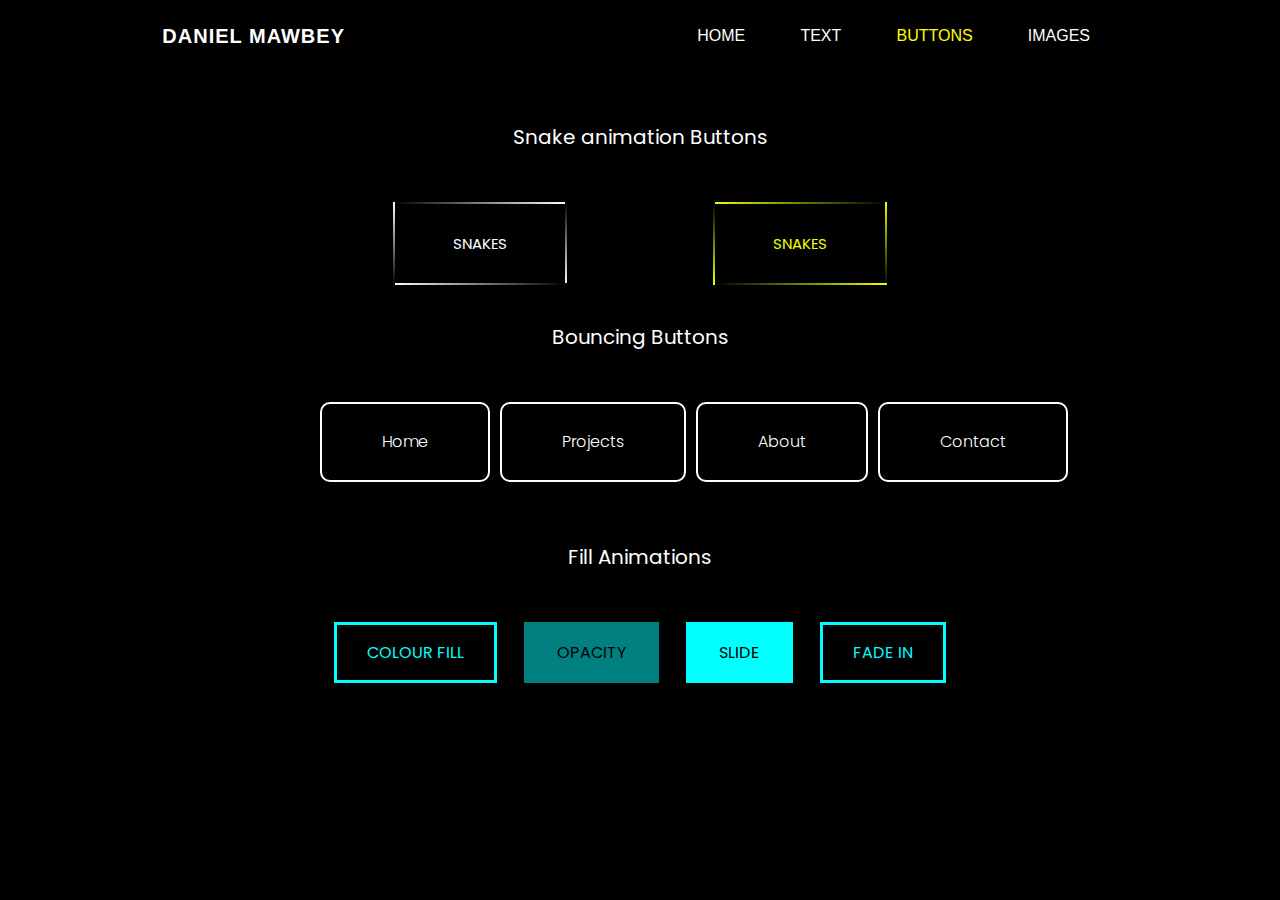
<file: buttons.html>
<!DOCTYPE html>
<html lang="en">
  <head>
    <meta charset="UTF-8" />
    <meta name="viewport" content="width=device-width, initial-scale=1.0" />
    <meta http-equiv="X-UA-Compatible" content="ie=edge" />
    <title>Dans CSS Animations</title>
    <link rel="stylesheet" href="./style.css" />
    <link href="https://fonts.googleapis.com/css?family=Poppins&display=swap" rel="stylesheet" />
  </head>
  <body>
    <nav>
      <div class="logo">
        <h4>Daniel Mawbey</h4>
      </div>
      <ul class="nav-links">
        <li><a href="index.html">Home</a></li>
        <li><a href="text.html">Text</a></li>
        <li class="current"><a href="buttons.html">Buttons</a></li>
        <li><a href="images.html">Images</a></li>
      </ul>
      <div class="burger">
        <div class="line1"></div>
        <div class="line2"></div>
        <div class="line3"></div>
      </div>
    </nav>

    <div class="buttonbody">
      <p>Snake animation Buttons</p>

      <div class="buttonrow">
        <div class="snakesbutton">
          <a href="#">
            <span></span>
            <span></span>
            <span></span>
            <span></span>
            Snakes
          </a>
        </div>

        <div class="snakesbutton2">
          <a href="#">
            <span></span>
            <span></span>
            <span></span>
            <span></span>
            Snakes
          </a>
        </div>
      </div>

      <p>Bouncing Buttons</p>

      <div class="buttonrow">
        <a href="#" class="bouncy">Home</a>
        <a href="#" class="bouncy" style="animation-delay:0.07s">Projects</a>
        <a href="#" class="bouncy" style="animation-delay:0.14s">About</a>
        <a href="#" class="bouncy" style="animation-delay:0.21s">Contact</a>
      </div>

      <p>Fill Animations</p>

      <div class="buttonrow">
        <a href="#" class="btn1">Colour Fill</a>
        <a href="#" class="btn2">Opacity</a>
        <a href="#" class="btn3"><span>Slide</span></a>
        <a href="#" class="btn4">Fade In</a>
      </div>
    </div>
    <script src="app.js"></script>
  </body>
</html>
</file>
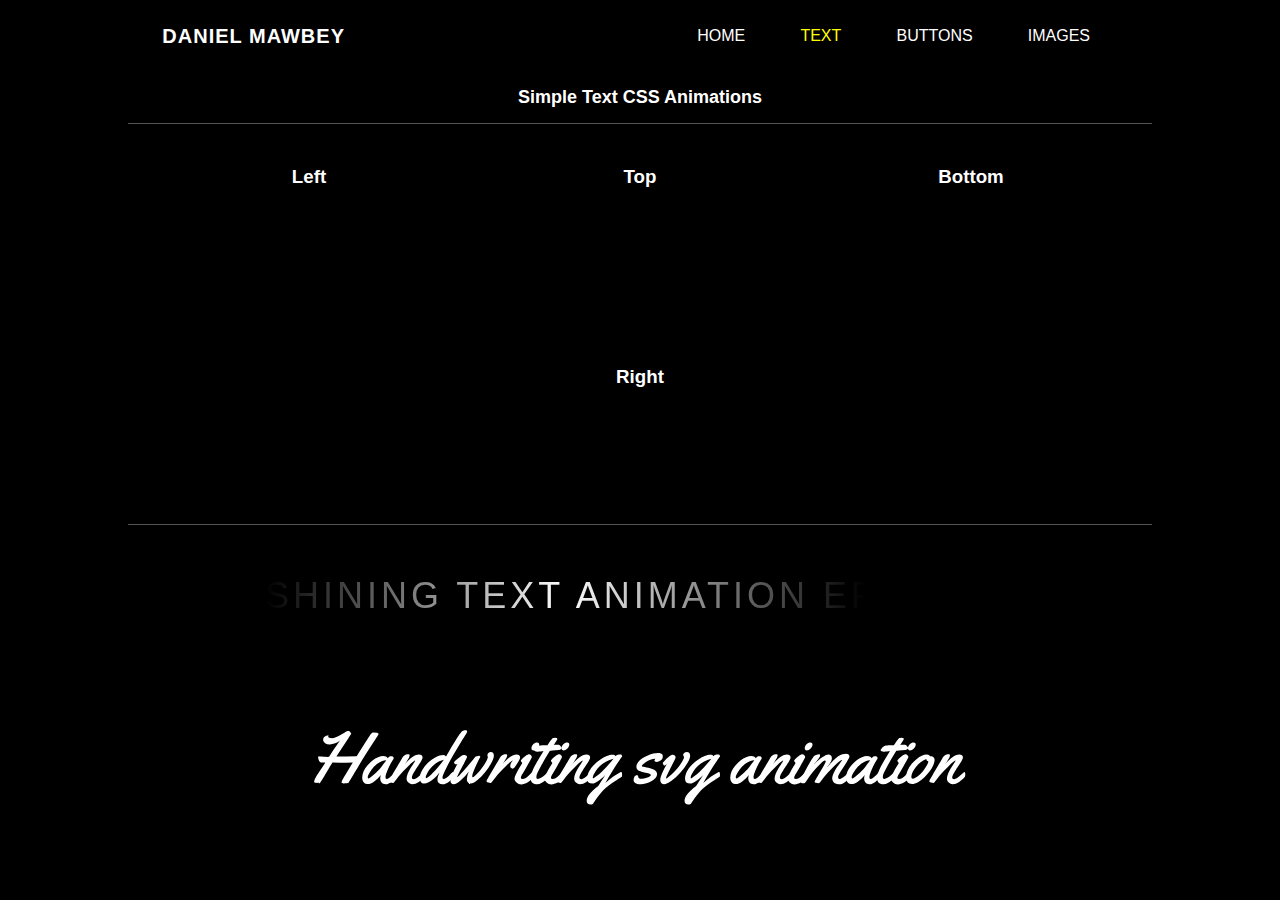
<file: text.html>
<!DOCTYPE html>
<html lang="en">
  <head>
    <meta charset="UTF-8" />
    <meta name="viewport" content="width=device-width, initial-scale=1.0" />
    <meta http-equiv="X-UA-Compatible" content="ie=edge" />
    <title>Dans CSS Animations</title>
    <link rel="stylesheet" href="./style.css" />
  </head>
  <body>
    <nav>
      <div class="logo">
        <h4>Daniel Mawbey</h4>
      </div>
      <ul class="nav-links">
        <li><a href="index.html">Home</a></li>
        <li class="current"><a href="text.html">Text</a></li>
        <li><a href="buttons.html">Buttons</a></li>
        <li><a href="images.html">Images</a></li>
      </ul>
      <div class="burger">
        <div class="line1"></div>
        <div class="line2"></div>
        <div class="line3"></div>
      </div>
    </nav>

    <div class="textbody">
      <h2>Simple Text CSS Animations</h2>
      <div class="textcontainer">
        <div class="textbox">
          <h3>Left</h3>
          <span id="slideright">Text animation effects using</span>
          <span id="slideright2">CSS Keyframe Animations</span>
          <span id="slideright3">to slide in from the left side.</span>
        </div>
        <div class="textbox">
          <h3>Top</h3>
          <span id="slidetop">Slide in Effects from the Top</span>
          <span id="slidetop2">CSS Keyframe Animations</span>
          <span id="slidetop3">Creating a cascade effect</span>
        </div>
        <div class="textbox">
          <h3>Bottom</h3>
          <span id="slidebottom">Animations</span>
          <span id="slidebottom2">Sliding in from below</span>
          <span id="slidebottom3">Using Css</span>
        </div>
        <div class="textbox">
          <h3>Right</h3>
          <span id="slideleft">CSS Keyframe Animations</span>
          <span id="slideleft2">Using keyframes and translate</span>
          <span id="slideleft3">Properties to slide in from the right</span>
        </div>
      </div>
      <div class="textcontainer">
        <span id="shine">
          Shining Text animation Effects
        </span>
      </div>

      <div class="textbox">
        <svg class="hand" width="652" height="75" viewBox="0 0 652 75" fill="none" xmlns="http://www.w3.org/2000/svg">
          <path
            id="h1"
            d="M62.5898 2.83203H63.0469C63.1875 2.83203 63.2695 2.84375 63.293 2.86719C63.3398 2.89062 63.3867 2.91406 63.4336 2.9375C63.5039 2.9375 63.5625 2.96094 63.6094 3.00781C63.7266 3.10156 63.8906 3.20703 64.1016 3.32422C64.3828 3.53516 64.5234 3.78125 64.5234 4.0625C64.5234 4.34375 64.2422 4.92969 63.6797 5.82031C63.1406 6.6875 61.7344 8.86719 59.4609 12.3594C54.2109 20.3984 49.5117 27.8516 45.3633 34.7188C38.1914 46.6484 34.5703 52.6484 34.5 52.7188C34.4297 52.7891 34.3828 52.8594 34.3594 52.9297C34.3359 53.0703 34.2422 53.1406 34.0781 53.1406L33.5859 53.0352L32.6367 53.2812L32.0742 53.1758L31.4766 53.2812H31.2656L29.2969 53.5625C28.125 53.5625 27.5391 53.1641 27.5391 52.3672C27.5391 52.0391 27.6445 51.6289 27.8555 51.1367C28.582 49.4258 32.2383 43.2031 38.8242 32.4688C34.4883 32.5859 30.2109 32.6445 25.9922 32.6445L18.4336 32.6094C17.1914 34.6016 15.4922 37.4258 13.3359 41.082C8.67188 49.0508 6.1875 53.0703 5.88281 53.1406C5.57812 53.2344 5.33203 53.2812 5.14453 53.2812C4.95703 53.2812 4.78125 53.1758 4.61719 52.9648C4.45312 52.7305 4.33594 52.6133 4.26562 52.6133C4.21875 52.6133 4.10156 52.6602 3.91406 52.7539C3.72656 52.8477 3.45703 52.8945 3.10547 52.8945L2.29688 52.8594L1.98047 52.6484C1.95703 52.6484 1.92188 52.6836 1.875 52.7539C1.85156 52.8242 1.76953 52.8594 1.62891 52.8594C0.621094 52.8594 0.117188 52.4375 0.117188 51.5938C0.117188 51.0312 0.316406 50.293 0.714844 49.3789C1.11328 48.4648 1.62891 47.4688 2.26172 46.3906C2.91797 45.3125 4.58203 42.7695 7.25391 38.7617C9.94922 34.7305 11.2969 32.7031 11.2969 32.6797C10.8516 32.6562 10.3359 32.6328 9.75 32.6094C8.55469 32.6094 7.71094 32.5625 7.21875 32.4688C5.88281 32.2344 4.96875 31.1328 4.47656 29.1641C4.21875 28.2031 4.10156 27.5703 4.125 27.2656C4.125 26.6328 4.39453 26.3164 4.93359 26.3164L5.84766 26.5625C6.31641 26.5859 7.44141 26.6445 9.22266 26.7383C11.0039 26.832 12.2812 26.8789 13.0547 26.8789L15.0586 26.8086C18.1055 22.0273 21.75 16.625 25.9922 10.6016C22.8984 13.1328 19.4648 14.3984 15.6914 14.3984C13.9102 14.3984 12.375 13.9766 11.0859 13.1328C9.79688 12.2656 9.15234 11.1758 9.15234 9.86328C9.15234 8.55078 9.64453 7.51953 10.6289 6.76953C11.6133 5.99609 12.5508 5.60938 13.4414 5.60938C14.332 5.60938 14.7773 5.75 14.7773 6.03125C14.7773 6.125 14.6484 6.23047 14.3906 6.34766C14.1562 6.46484 14.0391 6.58203 14.0391 6.69922C14.0391 7.07422 14.4492 7.41406 15.2695 7.71875C16.0898 8 17.0039 8.14062 18.0117 8.14062C19.043 8.14062 20.3086 7.84766 21.8086 7.26172C23.3086 6.65234 24.8672 5.87891 26.4844 4.94141C28.7344 3.62891 30.5156 2.53906 31.8281 1.67188C32.5781 1.29688 33.2812 1.10938 33.9375 1.10938C34.5938 1.10938 35.0625 1.19141 35.3438 1.35547C35.6484 1.49609 35.8711 1.64844 36.0117 1.8125C36.1523 1.95312 36.3047 2.15234 36.4688 2.41016C36.6328 2.64453 36.7852 2.83203 36.9258 2.97266C37.0898 3.08984 37.1719 3.23047 37.1719 3.39453C37.1719 3.55859 37.0781 3.81641 36.8906 4.16797C36.7266 4.51953 35.8359 5.94922 34.2188 8.45703C32.6016 10.9414 30.5156 14.1289 27.9609 18.0195C25.4297 21.8867 23.5781 24.7344 22.4062 26.5625C28.6641 26.5625 35.4258 26.4453 42.6914 26.2109C51.5273 12.2656 56.1914 4.95312 56.6836 4.27344C57.1758 3.59375 57.6211 3.14844 58.0195 2.9375C58.418 2.72656 58.9102 2.62109 59.4961 2.62109L62.5898 2.83203Z"
            fill="white"
          />
          <path
            d="M77.0039 26.2812C78.7852 26.2812 79.6758 26.8906 79.6758 28.1094C79.6758 28.7656 79.5234 29.2461 79.2188 29.5508C78.9141 29.8555 78.2578 30.875 77.25 32.6094C76.2656 34.3203 75.1641 36.5234 73.9453 39.2188C72.75 41.8906 71.9766 44.1758 71.625 46.0742C71.5547 46.3086 71.5195 46.6367 71.5195 47.0586C71.5195 48.3477 71.8711 48.9922 72.5742 48.9922C73.2773 48.9922 74.1094 48.6641 75.0703 48.0078C76.0312 47.3281 76.8867 46.6133 77.6367 45.8633C78.3867 45.0898 79.1133 44.3047 79.8164 43.5078C80.543 42.7109 80.9766 42.2539 81.1172 42.1367C81.2578 42.0195 81.4688 41.9609 81.75 41.9609C82.1953 41.9609 82.4648 42.3008 82.5586 42.9805C82.6523 43.6602 82.6992 44.3633 82.6992 45.0898C82.6992 45.8164 82.6289 46.3203 82.4883 46.6016C81.8086 47.9375 80.3086 49.543 77.9883 51.418C75.6914 53.293 73.5938 54.2305 71.6953 54.2305C69.8203 54.2305 68.4375 53.6562 67.5469 52.5078C66.6562 51.3594 66.2109 50.0938 66.2109 48.7109C66.2109 47.3047 66.4453 46.0742 66.9141 45.0195C64.9688 47.5508 62.7305 49.6953 60.1992 51.4531C57.6914 53.2109 55.6406 54.0898 54.0469 54.0898C52.4531 54.0898 51.1523 53.6094 50.1445 52.6484C48.8555 51.4531 48.2109 49.8008 48.2109 47.6914C48.2109 45.5586 48.6797 43.4258 49.6172 41.293C50.5781 39.1367 51.832 37.1797 53.3789 35.4219C54.9258 33.6406 56.625 32.0234 58.4766 30.5703C62.3672 27.5234 65.9531 26 69.2344 26C70.5 26 71.5312 26.2109 72.3281 26.6328C73.125 27.0547 73.6289 27.582 73.8398 28.2148C74.4023 27.3711 74.8711 26.8438 75.2461 26.6328C75.6445 26.3984 76.2305 26.2812 77.0039 26.2812ZM72.3281 30.1836C68.3203 30.1836 64.1719 32.4102 59.8828 36.8633C58.3594 38.457 56.9531 40.3672 55.6641 42.5938C54.3984 44.8203 53.7656 46.3438 53.7656 47.1641C53.7656 47.9844 54 48.3945 54.4688 48.3945C55.125 48.3945 56.9531 47.1055 59.9531 44.5273C62.9531 41.9258 64.9453 40.0156 65.9297 38.7969C67.0078 37.4375 69.1406 34.5664 72.3281 30.1836Z"
            fill="white"
          />
          <path
            d="M97.8516 47.5859C97.8516 48.6172 98.5547 49.1328 99.9609 49.1328C100.711 49.1328 101.648 48.7578 102.773 48.0078C103.922 47.2578 104.953 46.4375 105.867 45.5469C108.305 43.1328 109.688 41.9258 110.016 41.9258C110.625 41.9258 110.93 42.8047 110.93 44.5625C110.93 46.3203 110.379 47.5273 109.277 48.1836C105.926 51.207 103.336 53.0469 101.508 53.7031C100.477 54.0547 99.3398 54.2188 98.0977 54.1953C96.8555 54.1719 95.625 53.6328 94.4062 52.5781C93.1875 51.5234 92.5781 50.2461 92.5781 48.7461C92.5781 47.2227 92.9766 45.5 93.7734 43.5781C94.5703 41.6562 95.3789 40.0156 96.1992 38.6562C97.043 37.2734 98.0742 35.6797 99.293 33.875C100.512 32.0469 101.156 30.9102 101.227 30.4648L101.156 30.3945C100.383 30.4648 98.4609 31.9883 95.3906 34.9648C92.3438 37.9414 89.8242 40.5312 87.832 42.7344C85.8398 44.9375 83.4609 47.8789 80.6953 51.5586C79.9219 52.5664 79.2891 53.0703 78.7969 53.0703C78.3047 53.0703 77.6484 52.918 76.8281 52.6133C75.9844 52.2852 75.4688 52.0508 75.2812 51.9102C75.0938 51.7695 75 51.5586 75 51.2773C75 50.9961 75.082 50.6562 75.2461 50.2578C75.4102 49.8359 75.5742 49.4961 75.7383 49.2383C75.8789 48.957 76.125 48.5352 76.4766 47.9727C76.8281 47.4102 77.5195 46.2266 78.5508 44.4219C79.6055 42.5938 81.2109 39.875 83.3672 36.2656C85.5234 32.6562 86.8125 30.4766 87.2344 29.7266C88.125 28.1797 88.8516 27.0547 89.4141 26.3516C90.4688 25.0156 92.25 24.3477 94.7578 24.3477C95.3203 24.3477 95.6016 24.6992 95.6016 25.4023C95.6016 26.5039 94.582 28.5781 92.543 31.625L91.0664 33.8398C95.1211 29.3398 98.543 26.4922 101.332 25.2969C102.691 24.7109 103.91 24.418 104.988 24.418C106.09 24.418 106.957 24.7109 107.59 25.2969C108.246 25.8828 108.574 26.5391 108.574 27.2656C108.574 27.9688 108.328 28.8242 107.836 29.832C107.344 30.8164 106.84 31.707 106.324 32.5039C105.832 33.2773 105.176 34.2617 104.355 35.457C103.535 36.6523 103.09 37.3086 103.02 37.4258C102.949 37.5195 102.762 37.8008 102.457 38.2695C102.176 38.7148 101.965 39.043 101.824 39.2539C101.684 39.4648 101.449 39.8398 101.121 40.3789C100.793 40.8945 100.523 41.3281 100.312 41.6797C100.125 42.0312 99.8789 42.4648 99.5742 42.9805C99.293 43.4961 99.0586 43.9414 98.8711 44.3164C98.707 44.6914 98.5312 45.1016 98.3438 45.5469C98.0156 46.3672 97.8516 47.0469 97.8516 47.5859Z"
            fill="white"
          />
          <path
            d="M151.781 0.300781C152.227 0.300781 152.578 0.441406 152.836 0.722656C153.094 1.00391 153.223 1.29688 153.223 1.60156C153.223 1.88281 152.988 2.42188 152.52 3.21875C152.074 3.99219 151.031 5.70312 149.391 8.35156C147.75 10.9766 146.473 13.0391 145.559 14.5391C140.238 23.1875 136.066 30.5 133.043 36.4766C130.02 42.4531 128.508 46.0625 128.508 47.3047V47.5859C128.508 48.5469 128.859 49.0273 129.562 49.0273C130.266 49.0273 131.109 48.6992 132.094 48.043C133.102 47.3867 133.98 46.6836 134.73 45.9336C135.48 45.1836 136.23 44.4102 136.98 43.6133C137.754 42.793 138.223 42.3125 138.387 42.1719C138.551 42.0312 138.762 41.9609 139.02 41.9609C139.418 41.9609 139.676 42.2188 139.793 42.7344C139.91 43.2266 139.969 43.9297 139.969 44.8438C139.969 45.7344 139.898 46.3203 139.758 46.6016C139.078 47.9141 137.578 49.5195 135.258 51.418C132.961 53.293 130.781 54.2305 128.719 54.2305C125.203 54.2305 123.445 52.7422 123.445 49.7656C123.445 47.9141 124.148 45.4883 125.555 42.4883C123.656 44.9492 121.723 47.0469 119.754 48.7812C116.098 51.9688 112.922 53.5625 110.227 53.5625C108.727 53.5625 107.613 53.0352 106.887 51.9805C106.184 50.9258 105.832 49.4141 105.832 47.4453C105.832 45.4531 106.605 43.0742 108.152 40.3086C109.699 37.543 111.621 35.0586 113.918 32.8555C116.238 30.6289 118.805 28.7773 121.617 27.3008C124.43 25.8008 127.02 25.0508 129.387 25.0508C130.137 25.0508 131.016 25.5078 132.023 26.4219C132.703 25.3438 133.957 23.1875 135.785 19.9531C141.527 10.2734 145.324 4.36719 147.176 2.23438C148.16 0.945312 149.695 0.300781 151.781 0.300781ZM129.879 29.7266C126.504 30.4766 123.363 32.0469 120.457 34.4375C117.551 36.8281 115.371 39.3359 113.918 41.9609C112.465 44.5625 111.738 46.25 111.738 47.0234C111.738 47.7969 111.902 48.1836 112.23 48.1836C113.637 48.1836 117.117 45.043 122.672 38.7617C125.438 35.668 127.84 32.6562 129.879 29.7266Z"
            fill="white"
          />
          <path
            d="M173.824 26.8789L173.402 25.1914C173.402 24.2305 173.73 23.4805 174.387 22.9414C175.066 22.3789 175.91 22.0977 176.918 22.0977C178.887 22.0977 179.871 23.3516 179.871 25.8594C179.871 27.6641 178.98 30.1602 177.199 33.3477C175.418 36.5117 173.309 39.582 170.871 42.5586C168.457 45.5117 165.891 48.0898 163.172 50.293C160.453 52.4727 158.355 53.5625 156.879 53.5625C155.426 53.5625 154.395 53.1641 153.785 52.3672C153.176 51.5703 152.871 50.8086 152.871 50.082C152.871 49.332 152.906 48.6289 152.977 47.9727C153.234 45.6758 153.867 43.4844 154.875 41.3984C152.367 44.6797 149.672 47.6328 146.789 50.2578C143.906 52.8594 141.492 54.1602 139.547 54.1602C138.609 54.1602 137.859 53.8789 137.297 53.3164C136.734 52.7539 136.453 51.8047 136.453 50.4688C136.453 49.1094 137.262 46.5781 138.879 42.875C140.496 39.1484 142.043 36.1602 143.52 33.9102C142.98 34.2383 142.5 34.4023 142.078 34.4023C141.68 34.4023 141.234 34.1797 140.742 33.7344C140.273 33.2656 140.039 32.9023 140.039 32.6445C140.039 32.3867 140.215 32.0117 140.566 31.5195C140.918 31.0273 142.266 29.8203 144.609 27.8984C146.953 25.9531 148.559 24.9805 149.426 24.9805C150.293 24.9805 151.113 25.1445 151.887 25.4727C152.684 25.8008 153.082 26.2578 153.082 26.8438C153.082 27.4062 151.453 30.7461 148.195 36.8633C144.938 42.9805 143.309 46.2969 143.309 46.8125C143.309 46.8828 143.332 46.918 143.379 46.918C143.871 46.918 146.32 44.4102 150.727 39.3945C155.156 34.3789 158.637 30.2539 161.168 27.0195C161.52 26.4336 162.047 26.1406 162.75 26.1406L163.066 26.1758L165 25.7891C165.305 25.7891 165.598 25.9062 165.879 26.1406C166.184 26.375 166.336 26.5859 166.336 26.7734C166.336 26.9609 165.914 27.8047 165.07 29.3047C164.25 30.8047 162.902 33.6406 161.027 37.8125C159.152 41.9844 158.215 44.9141 158.215 46.6016C158.215 47.0234 158.367 47.2344 158.672 47.2344C159.562 47.2344 161.414 45.6289 164.227 42.418C167.062 39.1836 169.371 36.0898 171.152 33.1367C172.934 30.1836 173.824 28.0977 173.824 26.8789Z"
            fill="white"
          />
          <path
            d="M188.66 33.8398C194.191 27.5586 198.902 24.418 202.793 24.418C203.754 24.418 204.539 24.7109 205.148 25.2969C205.781 25.8594 206.098 26.5977 206.098 27.5117C206.098 28.4258 205.441 29.9609 204.129 32.1172C202.84 34.25 201.645 36.0547 200.543 37.5312C199.957 38.2812 199.289 38.6562 198.539 38.6562C197.812 38.6562 197.238 38.3867 196.816 37.8477C196.418 37.3086 196.219 36.6758 196.219 35.9492C196.219 34.332 197.086 32.5039 198.82 30.4648L198.75 30.3945C197.977 30.4648 196.055 31.9883 192.984 34.9648C189.938 37.9414 187.336 40.6133 185.18 42.9805C183.047 45.3242 180.727 48.1836 178.219 51.5586C177.492 52.5664 176.871 53.0703 176.355 53.0703C175.863 53.0703 175.207 52.918 174.387 52.6133C173.543 52.2852 173.039 52.0508 172.875 51.9102C172.688 51.7695 172.594 51.5352 172.594 51.207C172.594 50.8789 172.688 50.5039 172.875 50.082C173.062 49.6367 173.414 49.0156 173.93 48.2188C174.422 47.4219 175.172 46.1328 176.18 44.3516C177.211 42.5703 178.805 39.875 180.961 36.2656C183.117 32.6562 184.406 30.4766 184.828 29.7266C185.719 28.1797 186.445 27.0547 187.008 26.3516C188.062 25.0156 189.844 24.3477 192.352 24.3477C192.914 24.3477 193.195 24.6992 193.195 25.4023C193.195 26.5039 192.176 28.5781 190.137 31.625L188.66 33.8398Z"
            fill="white"
          />
          <path
            d="M225.223 14.3984C225.223 15.7344 224.602 17.082 223.359 18.4414C222.117 19.7773 220.816 20.4453 219.457 20.4453C218.121 20.4453 217.453 19.7422 217.453 18.3359C217.453 16.9297 218.039 15.5938 219.211 14.3281C220.406 13.0391 221.719 12.3945 223.148 12.3945C223.781 12.3945 224.285 12.5703 224.66 12.9219C225.035 13.2734 225.223 13.7656 225.223 14.3984ZM219.527 45.0898C219.527 45.793 219.457 46.2969 219.316 46.6016C218.168 48.9453 216.34 50.8438 213.832 52.2969C211.324 53.7266 209.145 54.4414 207.293 54.4414C205.441 54.4414 203.848 53.8203 202.512 52.5781C201.176 51.3359 200.508 50.0703 200.508 48.7812C200.508 47.4922 201.152 45.6172 202.441 43.1562C203.73 40.6953 205.02 38.4219 206.309 36.3359C207.598 34.25 208.242 33.125 208.242 32.9609C208.242 32.7734 207.996 32.4219 207.504 31.9062C207.035 31.3906 206.801 31.0156 206.801 30.7812C206.801 30.5234 207.281 29.8789 208.242 28.8477C209.227 27.793 210.41 26.7617 211.793 25.7539C213.199 24.7227 214.266 24.207 214.992 24.207C215.742 24.207 216.41 24.5352 216.996 25.1914C217.582 25.8477 217.875 26.4453 217.875 26.9844C217.875 27.5234 215.086 32.5977 209.508 42.207C209.438 42.3477 209.238 42.6641 208.91 43.1562C208.605 43.625 208.359 44.0234 208.172 44.3516C208.008 44.6562 207.809 45.0312 207.574 45.4766C207.105 46.4141 206.871 47.1992 206.871 47.832C206.871 48.6289 207.41 49.0273 208.488 49.0273C209.566 49.0273 210.68 48.6641 211.828 47.9375C213 47.1875 214.008 46.3672 214.852 45.4766C217.055 43.1094 218.309 41.9258 218.613 41.9258C219.223 41.9258 219.527 42.9805 219.527 45.0898Z"
            fill="white"
          />
          <path
            d="M241.148 7.71875L242.59 8.07031C242.801 8.07031 242.988 8.17578 243.152 8.38672C243.316 8.59766 243.398 8.79688 243.398 8.98438C243.398 9.17188 243.152 9.67578 242.66 10.4961C242.168 11.3164 241.582 12.2539 240.902 13.3086C240.246 14.3398 239.895 14.9023 239.848 14.9961C241.676 14.8555 242.965 14.7852 243.715 14.7852C244.488 14.7852 245.016 14.8438 245.297 14.9609C245.578 15.0547 245.895 15.3477 246.246 15.8398C246.621 16.3086 246.961 16.6719 247.266 16.9297C247.57 17.1641 247.723 17.5273 247.723 18.0195C247.723 18.5117 247.418 18.9336 246.809 19.2852C246.223 19.6133 245.59 19.8125 244.91 19.8828C239.473 20.4219 236.473 20.7031 235.91 20.7266C234.012 23.6328 231.352 28.168 227.93 34.332C224.531 40.4727 222.727 44.3164 222.516 45.8633C222.422 46.5664 222.375 47.1406 222.375 47.5859C222.375 48.5 222.855 48.957 223.816 48.957C224.777 48.957 225.844 48.5938 227.016 47.8672C228.188 47.1172 229.266 46.3086 230.25 45.4414C232.875 43.0977 234.281 41.9258 234.469 41.9258C235.078 41.9258 235.383 42.9805 235.383 45.0898C235.383 46.2383 234.855 47.2695 233.801 48.1836C231.434 50.2227 229.441 51.7578 227.824 52.7891C226.207 53.8203 224.59 54.3359 222.973 54.3359C222.621 54.3359 222.293 54.3008 221.988 54.2305C220.113 53.8789 218.73 53.1992 217.84 52.1914C216.973 51.1602 216.539 49.7773 216.539 48.043C216.562 46.3086 217.078 44.2109 218.086 41.75C219.117 39.2656 220.406 36.6289 221.953 33.8398C224.484 29.293 227.016 25.0273 229.547 21.043L228.211 21.2188C225.492 21.5234 223.91 21.6758 223.465 21.6758H223.148C222.469 21.6758 221.812 21.5469 221.18 21.2891C220.547 21.0078 220.23 20.668 220.23 20.2695C220.23 19.8711 220.395 19.4844 220.723 19.1094C221.074 18.7344 221.285 18.4414 221.355 18.2305C221.52 17.7148 222.129 17.1406 223.184 16.5078C224.262 15.875 225.07 15.5469 225.609 15.5234C226.148 15.4766 226.664 15.4414 227.156 15.418C227.672 15.3945 228.234 15.3711 228.844 15.3477C229.477 15.3242 229.957 15.3008 230.285 15.2773L233.449 15.1367C235.418 12.1836 236.766 10.2852 237.492 9.44141C238.242 8.59766 238.676 8.14062 238.793 8.07031C238.91 7.97656 239.145 7.92969 239.496 7.92969L241.148 7.71875Z"
            fill="white"
          />
          <path
            d="M255.316 14.3984C255.316 15.7344 254.695 17.082 253.453 18.4414C252.211 19.7773 250.91 20.4453 249.551 20.4453C248.215 20.4453 247.547 19.7422 247.547 18.3359C247.547 16.9297 248.133 15.5938 249.305 14.3281C250.5 13.0391 251.812 12.3945 253.242 12.3945C253.875 12.3945 254.379 12.5703 254.754 12.9219C255.129 13.2734 255.316 13.7656 255.316 14.3984ZM249.621 45.0898C249.621 45.793 249.551 46.2969 249.41 46.6016C248.262 48.9453 246.434 50.8438 243.926 52.2969C241.418 53.7266 239.238 54.4414 237.387 54.4414C235.535 54.4414 233.941 53.8203 232.605 52.5781C231.27 51.3359 230.602 50.0703 230.602 48.7812C230.602 47.4922 231.246 45.6172 232.535 43.1562C233.824 40.6953 235.113 38.4219 236.402 36.3359C237.691 34.25 238.336 33.125 238.336 32.9609C238.336 32.7734 238.09 32.4219 237.598 31.9062C237.129 31.3906 236.895 31.0156 236.895 30.7812C236.895 30.5234 237.375 29.8789 238.336 28.8477C239.32 27.793 240.504 26.7617 241.887 25.7539C243.293 24.7227 244.359 24.207 245.086 24.207C245.836 24.207 246.504 24.5352 247.09 25.1914C247.676 25.8477 247.969 26.4453 247.969 26.9844C247.969 27.5234 245.18 32.5977 239.602 42.207C239.531 42.3477 239.332 42.6641 239.004 43.1562C238.699 43.625 238.453 44.0234 238.266 44.3516C238.102 44.6562 237.902 45.0312 237.668 45.4766C237.199 46.4141 236.965 47.1992 236.965 47.832C236.965 48.6289 237.504 49.0273 238.582 49.0273C239.66 49.0273 240.773 48.6641 241.922 47.9375C243.094 47.1875 244.102 46.3672 244.945 45.4766C247.148 43.1094 248.402 41.9258 248.707 41.9258C249.316 41.9258 249.621 42.9805 249.621 45.0898Z"
            fill="white"
          />
          <path
            d="M265.406 47.5859C265.406 48.6172 266.109 49.1328 267.516 49.1328C268.266 49.1328 269.203 48.7578 270.328 48.0078C271.477 47.2578 272.508 46.4375 273.422 45.5469C275.859 43.1328 277.242 41.9258 277.57 41.9258C278.18 41.9258 278.484 42.8047 278.484 44.5625C278.484 46.3203 277.934 47.5273 276.832 48.1836C273.48 51.207 270.891 53.0469 269.062 53.7031C268.031 54.0547 266.895 54.2188 265.652 54.1953C264.41 54.1719 263.18 53.6328 261.961 52.5781C260.742 51.5234 260.133 50.2461 260.133 48.7461C260.133 47.2227 260.531 45.5 261.328 43.5781C262.125 41.6562 262.934 40.0156 263.754 38.6562C264.598 37.2734 265.629 35.6797 266.848 33.875C268.066 32.0469 268.711 30.9102 268.781 30.4648L268.711 30.3945C267.938 30.4648 266.016 31.9883 262.945 34.9648C259.898 37.9414 257.379 40.5312 255.387 42.7344C253.395 44.9375 251.016 47.8789 248.25 51.5586C247.477 52.5664 246.844 53.0703 246.352 53.0703C245.859 53.0703 245.203 52.918 244.383 52.6133C243.539 52.2852 243.023 52.0508 242.836 51.9102C242.648 51.7695 242.555 51.5586 242.555 51.2773C242.555 50.9961 242.637 50.6562 242.801 50.2578C242.965 49.8359 243.129 49.4961 243.293 49.2383C243.434 48.957 243.68 48.5352 244.031 47.9727C244.383 47.4102 245.074 46.2266 246.105 44.4219C247.16 42.5938 248.766 39.875 250.922 36.2656C253.078 32.6562 254.367 30.4766 254.789 29.7266C255.68 28.1797 256.406 27.0547 256.969 26.3516C258.023 25.0156 259.805 24.3477 262.312 24.3477C262.875 24.3477 263.156 24.6992 263.156 25.4023C263.156 26.5039 262.137 28.5781 260.098 31.625L258.621 33.8398C262.676 29.3398 266.098 26.4922 268.887 25.2969C270.246 24.7109 271.465 24.418 272.543 24.418C273.645 24.418 274.512 24.7109 275.145 25.2969C275.801 25.8828 276.129 26.5391 276.129 27.2656C276.129 27.9688 275.883 28.8242 275.391 29.832C274.898 30.8164 274.395 31.707 273.879 32.5039C273.387 33.2773 272.73 34.2617 271.91 35.457C271.09 36.6523 270.645 37.3086 270.574 37.4258C270.504 37.5195 270.316 37.8008 270.012 38.2695C269.73 38.7148 269.52 39.043 269.379 39.2539C269.238 39.4648 269.004 39.8398 268.676 40.3789C268.348 40.8945 268.078 41.3281 267.867 41.6797C267.68 42.0312 267.434 42.4648 267.129 42.9805C266.848 43.4961 266.613 43.9414 266.426 44.3164C266.262 44.6914 266.086 45.1016 265.898 45.5469C265.57 46.3672 265.406 47.0469 265.406 47.5859Z"
            fill="white"
          />
          <path
            d="M286.113 29.6562C288.387 28.0859 290.613 26.8789 292.793 26.0352C294.973 25.1914 296.859 24.7695 298.453 24.7695C300.047 24.7695 301.066 25.2266 301.512 26.1406C302.426 25.0859 303.562 24.5234 304.922 24.4531C305.32 24.4297 305.812 24.418 306.398 24.418C306.984 24.418 307.348 24.5 307.488 24.6641C307.629 24.8047 307.758 25.0859 307.875 25.5078C307.992 25.9297 308.062 26.1641 308.086 26.2109C308.109 26.2578 308.121 26.3398 308.121 26.457C308.121 26.5508 308.062 26.6797 307.945 26.8438C307.828 26.9844 307.688 27.125 307.523 27.2656C307.383 27.4062 307.301 27.4883 307.277 27.5117C302.098 34.9414 296.801 43.4141 291.387 52.9297C296.965 47.9844 301.957 44.4336 306.363 42.2773C306.645 42.1367 306.914 42.0664 307.172 42.0664C307.547 42.0664 307.793 42.3125 307.91 42.8047C308.027 43.2734 308.086 43.9531 308.086 44.8438C308.086 45.7344 308.027 46.2852 307.91 46.4961C307.816 46.707 307.277 47.1289 306.293 47.7617C305.309 48.3945 304.031 49.2148 302.461 50.2227C300.891 51.2305 299.227 52.3438 297.469 53.5625C293.25 56.4922 289.781 59.5742 287.062 62.8086C283.547 67.0508 281.027 70.4727 279.504 73.0742C278.941 74.082 277.992 74.5859 276.656 74.5859C274.008 74.5859 272.684 73.332 272.684 70.8242C272.684 68.2695 273.938 65.6562 276.445 62.9844C278.32 60.9922 280.043 59.3633 281.613 58.0977C283.184 56.832 284.039 56.1172 284.18 55.9531C285.914 53.3516 288.27 49.6602 291.246 44.8789C288.715 47.5273 286.254 49.6367 283.863 51.207C281.496 52.7773 279.727 53.5625 278.555 53.5625C274.969 53.5625 273.176 52.0273 273.176 48.957C273.176 46.5195 273.797 44.0586 275.039 41.5742C276.281 39.0898 277.875 36.875 279.82 34.9297C281.766 32.9609 283.863 31.2031 286.113 29.6562ZM299.508 28.7422C296.789 29.3281 294.234 30.3008 291.844 31.6602C289.453 32.9961 287.484 34.4375 285.938 35.9844C284.391 37.5078 283.055 39.0781 281.93 40.6953C279.82 43.7188 278.766 46.0625 278.766 47.7266C278.766 48.125 278.859 48.3242 279.047 48.3242C279.258 48.3242 279.703 48.1133 280.383 47.6914C281.086 47.2695 282.07 46.5547 283.336 45.5469C284.602 44.5156 286.008 43.2969 287.555 41.8906C291.141 38.5859 295.125 34.2031 299.508 28.7422Z"
            fill="white"
          />
          <path
            d="M324.188 45.9688L324.152 46.5312C324.152 47.1172 324.375 47.6211 324.82 48.043C325.266 48.4648 325.676 48.6758 326.051 48.6758C328.863 48.6758 331.348 48.2539 333.504 47.4102C335.684 46.5664 336.773 45.7227 336.773 44.8789C336.773 44.4805 336.375 44.1406 335.578 43.8594C334.805 43.5547 333.48 43.1914 331.605 42.7695C329.754 42.3242 328.406 41.9844 327.562 41.75C326.719 41.4922 326.051 41.2578 325.559 41.0469C325.066 40.8359 324.562 40.543 324.047 40.168C322.945 39.3945 322.395 38.2461 322.395 36.7227C322.395 35.1758 322.957 33.6523 324.082 32.1523C325.23 30.6289 326.66 29.3281 328.371 28.25C330.082 27.1719 331.922 26.2227 333.891 25.4023C337.781 23.7852 341.051 22.9766 343.699 22.9766C346.301 22.9766 347.906 23.5391 348.516 24.6641C348.703 25.0625 348.797 25.5078 348.797 26V26.2461C348.797 27.4883 348.527 28.4609 347.988 29.1641C347.473 29.8672 346.641 30.5 345.492 31.0625C344.367 31.625 343.465 31.9062 342.785 31.9062C342.129 31.9062 341.707 31.8594 341.52 31.7656C341.355 31.6719 341.215 31.5547 341.098 31.4141C340.98 31.25 340.828 31.1328 340.641 31.0625C340.477 30.9922 340.395 30.8164 340.395 30.5352C340.395 30.2539 340.512 29.9727 340.746 29.6914C340.98 29.3867 341.145 29.0703 341.238 28.7422C339.691 28.8125 338.074 29.1758 336.387 29.832C334.699 30.4648 333.246 31.1797 332.027 31.9766C330.832 32.7734 329.836 33.5352 329.039 34.2617C328.242 34.9883 327.844 35.5273 327.844 35.8789C327.844 36.207 328.383 36.4766 329.461 36.6875C334.312 37.6484 337.5 38.4805 339.023 39.1836C340.547 39.8867 341.602 40.6836 342.188 41.5742C342.773 42.4648 343.066 43.2734 343.066 44C343.066 45.5 342.469 46.918 341.273 48.2539C340.078 49.5898 338.602 50.6797 336.844 51.5234C333.07 53.375 329.777 54.3008 326.965 54.3008C324.176 54.3008 322.242 53.8672 321.164 53C320.109 52.1562 319.582 51.1484 319.582 49.9766C319.582 48.8047 319.875 47.7266 320.461 46.7422C321.07 45.7344 321.844 45.2305 322.781 45.2305C323.719 45.2305 324.188 45.4766 324.188 45.9688Z"
            fill="white"
          />
          <path
            d="M376.148 25.9297C376.148 27.5469 375.246 29.9141 373.441 33.0312C371.637 36.125 369.316 39.2656 366.48 42.4531C363.668 45.6406 360.68 48.4062 357.516 50.75C354.352 53.0703 351.879 54.2305 350.098 54.2305C349.137 54.2305 348.258 53.8789 347.461 53.1758C346.664 52.4727 346.266 51.3594 346.266 49.8359C346.266 48.2891 346.992 45.8633 348.445 42.5586C349.898 39.2539 351.328 36.4648 352.734 34.1914C351.492 35.1055 350.73 35.5625 350.449 35.5625C350.191 35.5625 349.852 35.2578 349.43 34.6484C349.031 34.0391 348.832 33.5703 348.832 33.2422C348.832 32.8906 348.891 32.6328 349.008 32.4688C353.625 27.3359 356.883 24.7695 358.781 24.7695C359.578 24.7695 360.246 25.0039 360.785 25.4727C361.324 25.9414 361.594 26.5039 361.594 27.1602C361.594 27.8164 360.797 29.7031 359.203 32.8203C357.609 35.9375 356.016 39.0898 354.422 42.2773C352.828 45.4414 352.031 47.4336 352.031 48.2539C352.031 48.3945 352.102 48.4648 352.242 48.4648C352.852 48.4648 354.492 47.2578 357.164 44.8438C359.859 42.4062 362.039 40.1445 363.703 38.0586C365.367 35.9727 366.82 33.875 368.062 31.7656C369.328 29.6562 369.961 28.2734 369.961 27.6172C369.961 26.9609 369.82 26.4219 369.539 26C369.281 25.5547 369.152 25.0859 369.152 24.5938C369.152 24.0781 369.492 23.5156 370.172 22.9062C370.875 22.2734 371.766 21.957 372.844 21.957C375.047 21.957 376.148 23.2812 376.148 25.9297Z"
            fill="white"
          />
          <path
            d="M383.988 29.6562C386.262 28.0859 388.488 26.8789 390.668 26.0352C392.848 25.1914 394.734 24.7695 396.328 24.7695C397.922 24.7695 398.941 25.2266 399.387 26.1406C400.301 25.0859 401.438 24.5234 402.797 24.4531C403.195 24.4297 403.688 24.418 404.273 24.418C404.859 24.418 405.223 24.5 405.363 24.6641C405.504 24.8047 405.633 25.0859 405.75 25.5078C405.867 25.9297 405.938 26.1641 405.961 26.2109C405.984 26.2578 405.996 26.3398 405.996 26.457C405.996 26.5508 405.938 26.6797 405.82 26.8438C405.703 26.9844 405.562 27.125 405.398 27.2656C405.258 27.4062 405.176 27.4883 405.152 27.5117C399.973 34.9414 394.676 43.4141 389.262 52.9297C394.84 47.9844 399.832 44.4336 404.238 42.2773C404.52 42.1367 404.789 42.0664 405.047 42.0664C405.422 42.0664 405.668 42.3125 405.785 42.8047C405.902 43.2734 405.961 43.9531 405.961 44.8438C405.961 45.7344 405.902 46.2852 405.785 46.4961C405.691 46.707 405.152 47.1289 404.168 47.7617C403.184 48.3945 401.906 49.2148 400.336 50.2227C398.766 51.2305 397.102 52.3438 395.344 53.5625C391.125 56.4922 387.656 59.5742 384.938 62.8086C381.422 67.0508 378.902 70.4727 377.379 73.0742C376.816 74.082 375.867 74.5859 374.531 74.5859C371.883 74.5859 370.559 73.332 370.559 70.8242C370.559 68.2695 371.812 65.6562 374.32 62.9844C376.195 60.9922 377.918 59.3633 379.488 58.0977C381.059 56.832 381.914 56.1172 382.055 55.9531C383.789 53.3516 386.145 49.6602 389.121 44.8789C386.59 47.5273 384.129 49.6367 381.738 51.207C379.371 52.7773 377.602 53.5625 376.43 53.5625C372.844 53.5625 371.051 52.0273 371.051 48.957C371.051 46.5195 371.672 44.0586 372.914 41.5742C374.156 39.0898 375.75 36.875 377.695 34.9297C379.641 32.9609 381.738 31.2031 383.988 29.6562ZM397.383 28.7422C394.664 29.3281 392.109 30.3008 389.719 31.6602C387.328 32.9961 385.359 34.4375 383.812 35.9844C382.266 37.5078 380.93 39.0781 379.805 40.6953C377.695 43.7188 376.641 46.0625 376.641 47.7266C376.641 48.125 376.734 48.3242 376.922 48.3242C377.133 48.3242 377.578 48.1133 378.258 47.6914C378.961 47.2695 379.945 46.5547 381.211 45.5469C382.477 44.5156 383.883 43.2969 385.43 41.8906C389.016 38.5859 393 34.2031 397.383 28.7422Z"
            fill="white"
          />
          <path
            d="M445.02 26.2812C446.801 26.2812 447.691 26.8906 447.691 28.1094C447.691 28.7656 447.539 29.2461 447.234 29.5508C446.93 29.8555 446.273 30.875 445.266 32.6094C444.281 34.3203 443.18 36.5234 441.961 39.2188C440.766 41.8906 439.992 44.1758 439.641 46.0742C439.57 46.3086 439.535 46.6367 439.535 47.0586C439.535 48.3477 439.887 48.9922 440.59 48.9922C441.293 48.9922 442.125 48.6641 443.086 48.0078C444.047 47.3281 444.902 46.6133 445.652 45.8633C446.402 45.0898 447.129 44.3047 447.832 43.5078C448.559 42.7109 448.992 42.2539 449.133 42.1367C449.273 42.0195 449.484 41.9609 449.766 41.9609C450.211 41.9609 450.48 42.3008 450.574 42.9805C450.668 43.6602 450.715 44.3633 450.715 45.0898C450.715 45.8164 450.645 46.3203 450.504 46.6016C449.824 47.9375 448.324 49.543 446.004 51.418C443.707 53.293 441.609 54.2305 439.711 54.2305C437.836 54.2305 436.453 53.6562 435.562 52.5078C434.672 51.3594 434.227 50.0938 434.227 48.7109C434.227 47.3047 434.461 46.0742 434.93 45.0195C432.984 47.5508 430.746 49.6953 428.215 51.4531C425.707 53.2109 423.656 54.0898 422.062 54.0898C420.469 54.0898 419.168 53.6094 418.16 52.6484C416.871 51.4531 416.227 49.8008 416.227 47.6914C416.227 45.5586 416.695 43.4258 417.633 41.293C418.594 39.1367 419.848 37.1797 421.395 35.4219C422.941 33.6406 424.641 32.0234 426.492 30.5703C430.383 27.5234 433.969 26 437.25 26C438.516 26 439.547 26.2109 440.344 26.6328C441.141 27.0547 441.645 27.582 441.855 28.2148C442.418 27.3711 442.887 26.8438 443.262 26.6328C443.66 26.3984 444.246 26.2812 445.02 26.2812ZM440.344 30.1836C436.336 30.1836 432.188 32.4102 427.898 36.8633C426.375 38.457 424.969 40.3672 423.68 42.5938C422.414 44.8203 421.781 46.3438 421.781 47.1641C421.781 47.9844 422.016 48.3945 422.484 48.3945C423.141 48.3945 424.969 47.1055 427.969 44.5273C430.969 41.9258 432.961 40.0156 433.945 38.7969C435.023 37.4375 437.156 34.5664 440.344 30.1836Z"
            fill="white"
          />
          <path
            d="M465.867 47.5859C465.867 48.6172 466.57 49.1328 467.977 49.1328C468.727 49.1328 469.664 48.7578 470.789 48.0078C471.938 47.2578 472.969 46.4375 473.883 45.5469C476.32 43.1328 477.703 41.9258 478.031 41.9258C478.641 41.9258 478.945 42.8047 478.945 44.5625C478.945 46.3203 478.395 47.5273 477.293 48.1836C473.941 51.207 471.352 53.0469 469.523 53.7031C468.492 54.0547 467.355 54.2188 466.113 54.1953C464.871 54.1719 463.641 53.6328 462.422 52.5781C461.203 51.5234 460.594 50.2461 460.594 48.7461C460.594 47.2227 460.992 45.5 461.789 43.5781C462.586 41.6562 463.395 40.0156 464.215 38.6562C465.059 37.2734 466.09 35.6797 467.309 33.875C468.527 32.0469 469.172 30.9102 469.242 30.4648L469.172 30.3945C468.398 30.4648 466.477 31.9883 463.406 34.9648C460.359 37.9414 457.84 40.5312 455.848 42.7344C453.855 44.9375 451.477 47.8789 448.711 51.5586C447.938 52.5664 447.305 53.0703 446.812 53.0703C446.32 53.0703 445.664 52.918 444.844 52.6133C444 52.2852 443.484 52.0508 443.297 51.9102C443.109 51.7695 443.016 51.5586 443.016 51.2773C443.016 50.9961 443.098 50.6562 443.262 50.2578C443.426 49.8359 443.59 49.4961 443.754 49.2383C443.895 48.957 444.141 48.5352 444.492 47.9727C444.844 47.4102 445.535 46.2266 446.566 44.4219C447.621 42.5938 449.227 39.875 451.383 36.2656C453.539 32.6562 454.828 30.4766 455.25 29.7266C456.141 28.1797 456.867 27.0547 457.43 26.3516C458.484 25.0156 460.266 24.3477 462.773 24.3477C463.336 24.3477 463.617 24.6992 463.617 25.4023C463.617 26.5039 462.598 28.5781 460.559 31.625L459.082 33.8398C463.137 29.3398 466.559 26.4922 469.348 25.2969C470.707 24.7109 471.926 24.418 473.004 24.418C474.105 24.418 474.973 24.7109 475.605 25.2969C476.262 25.8828 476.59 26.5391 476.59 27.2656C476.59 27.9688 476.344 28.8242 475.852 29.832C475.359 30.8164 474.855 31.707 474.34 32.5039C473.848 33.2773 473.191 34.2617 472.371 35.457C471.551 36.6523 471.105 37.3086 471.035 37.4258C470.965 37.5195 470.777 37.8008 470.473 38.2695C470.191 38.7148 469.98 39.043 469.84 39.2539C469.699 39.4648 469.465 39.8398 469.137 40.3789C468.809 40.8945 468.539 41.3281 468.328 41.6797C468.141 42.0312 467.895 42.4648 467.59 42.9805C467.309 43.4961 467.074 43.9414 466.887 44.3164C466.723 44.6914 466.547 45.1016 466.359 45.5469C466.031 46.3672 465.867 47.0469 465.867 47.5859Z"
            fill="white"
          />
          <path
            d="M498.527 14.3984C498.527 15.7344 497.906 17.082 496.664 18.4414C495.422 19.7773 494.121 20.4453 492.762 20.4453C491.426 20.4453 490.758 19.7422 490.758 18.3359C490.758 16.9297 491.344 15.5938 492.516 14.3281C493.711 13.0391 495.023 12.3945 496.453 12.3945C497.086 12.3945 497.59 12.5703 497.965 12.9219C498.34 13.2734 498.527 13.7656 498.527 14.3984ZM492.832 45.0898C492.832 45.793 492.762 46.2969 492.621 46.6016C491.473 48.9453 489.645 50.8438 487.137 52.2969C484.629 53.7266 482.449 54.4414 480.598 54.4414C478.746 54.4414 477.152 53.8203 475.816 52.5781C474.48 51.3359 473.812 50.0703 473.812 48.7812C473.812 47.4922 474.457 45.6172 475.746 43.1562C477.035 40.6953 478.324 38.4219 479.613 36.3359C480.902 34.25 481.547 33.125 481.547 32.9609C481.547 32.7734 481.301 32.4219 480.809 31.9062C480.34 31.3906 480.105 31.0156 480.105 30.7812C480.105 30.5234 480.586 29.8789 481.547 28.8477C482.531 27.793 483.715 26.7617 485.098 25.7539C486.504 24.7227 487.57 24.207 488.297 24.207C489.047 24.207 489.715 24.5352 490.301 25.1914C490.887 25.8477 491.18 26.4453 491.18 26.9844C491.18 27.5234 488.391 32.5977 482.812 42.207C482.742 42.3477 482.543 42.6641 482.215 43.1562C481.91 43.625 481.664 44.0234 481.477 44.3516C481.312 44.6562 481.113 45.0312 480.879 45.4766C480.41 46.4141 480.176 47.1992 480.176 47.832C480.176 48.6289 480.715 49.0273 481.793 49.0273C482.871 49.0273 483.984 48.6641 485.133 47.9375C486.305 47.1875 487.312 46.3672 488.156 45.4766C490.359 43.1094 491.613 41.9258 491.918 41.9258C492.527 41.9258 492.832 42.9805 492.832 45.0898Z"
            fill="white"
          />
          <path
            d="M490.266 53.2109L488.543 53.1406H487.91C487.676 53.0703 487.43 52.9297 487.172 52.7188C486.891 52.5078 486.68 52.3555 486.539 52.2617C486.398 52.168 486.328 52.0039 486.328 51.7695C486.328 51.5117 486.422 51.0781 486.609 50.4688C491.18 40.4141 495.598 32.375 499.863 26.3516C500.332 25.6953 501.082 25.2031 502.113 24.875C503.168 24.5234 504.188 24.3477 505.172 24.3477C505.758 24.3477 506.051 24.8047 506.051 25.7188C506.051 25.9766 505.957 26.3281 505.77 26.7734C505.582 27.1953 505.113 27.8984 504.363 28.8828C503.613 29.8672 502.723 30.9922 501.691 32.2578C500.66 33.5234 500.074 34.25 499.934 34.4375C503.145 31.1094 506.039 28.6367 508.617 27.0195C511.219 25.3789 513.094 24.5586 514.242 24.5586C515.414 24.5586 516.305 24.8984 516.914 25.5781C517.547 26.2344 517.863 26.9492 517.863 27.7227C517.863 28.4727 517.805 29.1055 517.688 29.6211C517.594 30.1133 517.406 30.6406 517.125 31.2031C516.844 31.7422 516.598 32.2109 516.387 32.6094C516.199 32.9844 515.871 33.4883 515.402 34.1211C514.934 34.7305 514.605 35.1523 514.418 35.3867C514.254 35.6211 513.891 36.0664 513.328 36.7227C512.789 37.3789 512.496 37.7422 512.449 37.8125C513.105 37.1562 514.02 36.1836 515.191 34.8945C516.363 33.6055 517.348 32.5273 518.145 31.6602C518.965 30.793 519.984 29.8203 521.203 28.7422C522.422 27.6406 523.559 26.75 524.613 26.0703C527.145 24.4766 529.711 23.6797 532.312 23.6797C533.203 23.6797 533.953 23.9609 534.562 24.5234C535.172 25.0859 535.477 25.7656 535.477 26.5625C535.477 27.3359 534.527 29.2109 532.629 32.1875C530.73 35.1406 528.832 38.1172 526.934 41.1172C525.059 44.0938 524.121 45.9688 524.121 46.7422C524.121 47.8203 524.32 48.4648 524.719 48.6758C525.117 48.8633 525.598 48.9336 526.16 48.8867C526.723 48.8398 527.508 48.4766 528.516 47.7969C529.547 47.1172 530.461 46.4141 531.258 45.6875C532.547 44.5156 533.742 43.3789 534.844 42.2773C535.078 42.0664 535.336 41.9609 535.617 41.9609C536.062 41.9609 536.332 42.3008 536.426 42.9805C536.52 43.6602 536.566 44.3633 536.566 45.0898C536.566 45.8164 536.496 46.3203 536.355 46.6016C535.676 47.9141 534.176 49.5195 531.855 51.418C529.535 53.3164 527.309 54.2656 525.176 54.2656C524.918 54.2656 524.73 54.2539 524.613 54.2305C522.199 53.9961 520.523 53.3398 519.586 52.2617C518.672 51.1602 518.215 49.8594 518.215 48.3594C518.215 46.8594 518.719 45.043 519.727 42.9102C520.758 40.7773 521.883 38.8438 523.102 37.1094C524.32 35.375 525.434 33.8164 526.441 32.4336C527.473 31.0273 527.988 30.2656 527.988 30.1484C527.988 30.0312 527.895 29.9727 527.707 29.9727C526.98 29.9727 525.363 31.1445 522.855 33.4883C518.566 37.4961 514.863 41.3633 511.746 45.0898C510.926 46.0742 508.98 48.5703 505.91 52.5781C505.559 53.0469 504.996 53.2812 504.223 53.2812C503.473 53.2812 502.688 53.1406 501.867 52.8594C501.047 52.5547 500.637 52.168 500.637 51.6992C500.637 51.4648 502.5 48.1836 506.227 41.8555C509.953 35.5039 511.816 32.0469 511.816 31.4844C511.816 30.8984 511.465 30.6055 510.762 30.6055C510.082 30.6055 508.664 31.6367 506.508 33.6992C500.578 39.3711 495.984 45.0078 492.727 50.6094C492.516 50.9375 492.105 51.4531 491.496 52.1562C490.887 52.8594 490.477 53.2109 490.266 53.2109Z"
            fill="white"
          />
          <path
            d="M560.895 26.2812C562.676 26.2812 563.566 26.8906 563.566 28.1094C563.566 28.7656 563.414 29.2461 563.109 29.5508C562.805 29.8555 562.148 30.875 561.141 32.6094C560.156 34.3203 559.055 36.5234 557.836 39.2188C556.641 41.8906 555.867 44.1758 555.516 46.0742C555.445 46.3086 555.41 46.6367 555.41 47.0586C555.41 48.3477 555.762 48.9922 556.465 48.9922C557.168 48.9922 558 48.6641 558.961 48.0078C559.922 47.3281 560.777 46.6133 561.527 45.8633C562.277 45.0898 563.004 44.3047 563.707 43.5078C564.434 42.7109 564.867 42.2539 565.008 42.1367C565.148 42.0195 565.359 41.9609 565.641 41.9609C566.086 41.9609 566.355 42.3008 566.449 42.9805C566.543 43.6602 566.59 44.3633 566.59 45.0898C566.59 45.8164 566.52 46.3203 566.379 46.6016C565.699 47.9375 564.199 49.543 561.879 51.418C559.582 53.293 557.484 54.2305 555.586 54.2305C553.711 54.2305 552.328 53.6562 551.438 52.5078C550.547 51.3594 550.102 50.0938 550.102 48.7109C550.102 47.3047 550.336 46.0742 550.805 45.0195C548.859 47.5508 546.621 49.6953 544.09 51.4531C541.582 53.2109 539.531 54.0898 537.938 54.0898C536.344 54.0898 535.043 53.6094 534.035 52.6484C532.746 51.4531 532.102 49.8008 532.102 47.6914C532.102 45.5586 532.57 43.4258 533.508 41.293C534.469 39.1367 535.723 37.1797 537.27 35.4219C538.816 33.6406 540.516 32.0234 542.367 30.5703C546.258 27.5234 549.844 26 553.125 26C554.391 26 555.422 26.2109 556.219 26.6328C557.016 27.0547 557.52 27.582 557.73 28.2148C558.293 27.3711 558.762 26.8438 559.137 26.6328C559.535 26.3984 560.121 26.2812 560.895 26.2812ZM556.219 30.1836C552.211 30.1836 548.062 32.4102 543.773 36.8633C542.25 38.457 540.844 40.3672 539.555 42.5938C538.289 44.8203 537.656 46.3438 537.656 47.1641C537.656 47.9844 537.891 48.3945 538.359 48.3945C539.016 48.3945 540.844 47.1055 543.844 44.5273C546.844 41.9258 548.836 40.0156 549.82 38.7969C550.898 37.4375 553.031 34.5664 556.219 30.1836Z"
            fill="white"
          />
          <path
            d="M587.578 7.71875L589.02 8.07031C589.23 8.07031 589.418 8.17578 589.582 8.38672C589.746 8.59766 589.828 8.79688 589.828 8.98438C589.828 9.17188 589.582 9.67578 589.09 10.4961C588.598 11.3164 588.012 12.2539 587.332 13.3086C586.676 14.3398 586.324 14.9023 586.277 14.9961C588.105 14.8555 589.395 14.7852 590.145 14.7852C590.918 14.7852 591.445 14.8438 591.727 14.9609C592.008 15.0547 592.324 15.3477 592.676 15.8398C593.051 16.3086 593.391 16.6719 593.695 16.9297C594 17.1641 594.152 17.5273 594.152 18.0195C594.152 18.5117 593.848 18.9336 593.238 19.2852C592.652 19.6133 592.02 19.8125 591.34 19.8828C585.902 20.4219 582.902 20.7031 582.34 20.7266C580.441 23.6328 577.781 28.168 574.359 34.332C570.961 40.4727 569.156 44.3164 568.945 45.8633C568.852 46.5664 568.805 47.1406 568.805 47.5859C568.805 48.5 569.285 48.957 570.246 48.957C571.207 48.957 572.273 48.5938 573.445 47.8672C574.617 47.1172 575.695 46.3086 576.68 45.4414C579.305 43.0977 580.711 41.9258 580.898 41.9258C581.508 41.9258 581.812 42.9805 581.812 45.0898C581.812 46.2383 581.285 47.2695 580.23 48.1836C577.863 50.2227 575.871 51.7578 574.254 52.7891C572.637 53.8203 571.02 54.3359 569.402 54.3359C569.051 54.3359 568.723 54.3008 568.418 54.2305C566.543 53.8789 565.16 53.1992 564.27 52.1914C563.402 51.1602 562.969 49.7773 562.969 48.043C562.992 46.3086 563.508 44.2109 564.516 41.75C565.547 39.2656 566.836 36.6289 568.383 33.8398C570.914 29.293 573.445 25.0273 575.977 21.043L574.641 21.2188C571.922 21.5234 570.34 21.6758 569.895 21.6758H569.578C568.898 21.6758 568.242 21.5469 567.609 21.2891C566.977 21.0078 566.66 20.668 566.66 20.2695C566.66 19.8711 566.824 19.4844 567.152 19.1094C567.504 18.7344 567.715 18.4414 567.785 18.2305C567.949 17.7148 568.559 17.1406 569.613 16.5078C570.691 15.875 571.5 15.5469 572.039 15.5234C572.578 15.4766 573.094 15.4414 573.586 15.418C574.102 15.3945 574.664 15.3711 575.273 15.3477C575.906 15.3242 576.387 15.3008 576.715 15.2773L579.879 15.1367C581.848 12.1836 583.195 10.2852 583.922 9.44141C584.672 8.59766 585.105 8.14062 585.223 8.07031C585.34 7.97656 585.574 7.92969 585.926 7.92969L587.578 7.71875Z"
            fill="white"
          />
          <path
            d="M601.746 14.3984C601.746 15.7344 601.125 17.082 599.883 18.4414C598.641 19.7773 597.34 20.4453 595.98 20.4453C594.645 20.4453 593.977 19.7422 593.977 18.3359C593.977 16.9297 594.562 15.5938 595.734 14.3281C596.93 13.0391 598.242 12.3945 599.672 12.3945C600.305 12.3945 600.809 12.5703 601.184 12.9219C601.559 13.2734 601.746 13.7656 601.746 14.3984ZM596.051 45.0898C596.051 45.793 595.98 46.2969 595.84 46.6016C594.691 48.9453 592.863 50.8438 590.355 52.2969C587.848 53.7266 585.668 54.4414 583.816 54.4414C581.965 54.4414 580.371 53.8203 579.035 52.5781C577.699 51.3359 577.031 50.0703 577.031 48.7812C577.031 47.4922 577.676 45.6172 578.965 43.1562C580.254 40.6953 581.543 38.4219 582.832 36.3359C584.121 34.25 584.766 33.125 584.766 32.9609C584.766 32.7734 584.52 32.4219 584.027 31.9062C583.559 31.3906 583.324 31.0156 583.324 30.7812C583.324 30.5234 583.805 29.8789 584.766 28.8477C585.75 27.793 586.934 26.7617 588.316 25.7539C589.723 24.7227 590.789 24.207 591.516 24.207C592.266 24.207 592.934 24.5352 593.52 25.1914C594.105 25.8477 594.398 26.4453 594.398 26.9844C594.398 27.5234 591.609 32.5977 586.031 42.207C585.961 42.3477 585.762 42.6641 585.434 43.1562C585.129 43.625 584.883 44.0234 584.695 44.3516C584.531 44.6562 584.332 45.0312 584.098 45.4766C583.629 46.4141 583.395 47.1992 583.395 47.832C583.395 48.6289 583.934 49.0273 585.012 49.0273C586.09 49.0273 587.203 48.6641 588.352 47.9375C589.523 47.1875 590.531 46.3672 591.375 45.4766C593.578 43.1094 594.832 41.9258 595.137 41.9258C595.746 41.9258 596.051 42.9805 596.051 45.0898Z"
            fill="white"
          />
          <path
            d="M617.355 26.2109C618.059 26.2109 618.773 26.5273 619.5 27.1602C620.25 27.793 620.625 28.7656 620.625 30.0781C620.625 31.3672 620.168 33.0547 619.254 35.1406C618.34 37.2031 617.086 39.3125 615.492 41.4688C613.898 43.6016 612.141 45.6172 610.219 47.5156C608.32 49.3906 606.258 50.9375 604.031 52.1562C601.828 53.3516 599.824 53.9492 598.02 53.9492C596.215 53.9492 594.762 53.3867 593.66 52.2617C592.582 51.1133 592.043 49.5312 592.043 47.5156C592.043 45.4766 592.535 43.2266 593.52 40.7656C594.527 38.3047 595.816 36.1367 597.387 34.2617C598.957 32.3633 600.656 30.6641 602.484 29.1641C606.305 26.0938 609.656 24.5586 612.539 24.5586C613.828 24.5586 614.801 24.875 615.457 25.5078C615.691 25.7188 615.809 25.9062 615.809 26.0703V26.2812C616.137 26.2344 616.652 26.2109 617.355 26.2109ZM613.805 30.8867H613.559C612.738 30.8867 612.328 30.2891 612.328 29.0938C610.617 29.6562 608.824 30.6406 606.949 32.0469C605.074 33.4531 603.398 35.1172 601.922 37.0391C598.922 40.8828 597.398 44.1289 597.352 46.7773C597.352 48.0898 597.832 48.7461 598.793 48.7461C599.754 48.7461 601.184 48.1133 603.082 46.8477C604.98 45.582 606.855 43.7773 608.707 41.4336C610.582 39.0898 611.977 37.0625 612.891 35.3516C613.828 33.6172 614.297 32.4453 614.297 31.8359C614.297 31.2031 614.133 30.8867 613.805 30.8867Z"
            fill="white"
          />
          <path
            d="M638.203 47.5859C638.203 48.6172 638.906 49.1328 640.312 49.1328C641.062 49.1328 642 48.7578 643.125 48.0078C644.273 47.2578 645.305 46.4375 646.219 45.5469C648.656 43.1328 650.039 41.9258 650.367 41.9258C650.977 41.9258 651.281 42.8047 651.281 44.5625C651.281 46.3203 650.73 47.5273 649.629 48.1836C646.277 51.207 643.688 53.0469 641.859 53.7031C640.828 54.0547 639.691 54.2188 638.449 54.1953C637.207 54.1719 635.977 53.6328 634.758 52.5781C633.539 51.5234 632.93 50.2461 632.93 48.7461C632.93 47.2227 633.328 45.5 634.125 43.5781C634.922 41.6562 635.73 40.0156 636.551 38.6562C637.395 37.2734 638.426 35.6797 639.645 33.875C640.863 32.0469 641.508 30.9102 641.578 30.4648L641.508 30.3945C640.734 30.4648 638.812 31.9883 635.742 34.9648C632.695 37.9414 630.176 40.5312 628.184 42.7344C626.191 44.9375 623.812 47.8789 621.047 51.5586C620.273 52.5664 619.641 53.0703 619.148 53.0703C618.656 53.0703 618 52.918 617.18 52.6133C616.336 52.2852 615.82 52.0508 615.633 51.9102C615.445 51.7695 615.352 51.5586 615.352 51.2773C615.352 50.9961 615.434 50.6562 615.598 50.2578C615.762 49.8359 615.926 49.4961 616.09 49.2383C616.23 48.957 616.477 48.5352 616.828 47.9727C617.18 47.4102 617.871 46.2266 618.902 44.4219C619.957 42.5938 621.562 39.875 623.719 36.2656C625.875 32.6562 627.164 30.4766 627.586 29.7266C628.477 28.1797 629.203 27.0547 629.766 26.3516C630.82 25.0156 632.602 24.3477 635.109 24.3477C635.672 24.3477 635.953 24.6992 635.953 25.4023C635.953 26.5039 634.934 28.5781 632.895 31.625L631.418 33.8398C635.473 29.3398 638.895 26.4922 641.684 25.2969C643.043 24.7109 644.262 24.418 645.34 24.418C646.441 24.418 647.309 24.7109 647.941 25.2969C648.598 25.8828 648.926 26.5391 648.926 27.2656C648.926 27.9688 648.68 28.8242 648.188 29.832C647.695 30.8164 647.191 31.707 646.676 32.5039C646.184 33.2773 645.527 34.2617 644.707 35.457C643.887 36.6523 643.441 37.3086 643.371 37.4258C643.301 37.5195 643.113 37.8008 642.809 38.2695C642.527 38.7148 642.316 39.043 642.176 39.2539C642.035 39.4648 641.801 39.8398 641.473 40.3789C641.145 40.8945 640.875 41.3281 640.664 41.6797C640.477 42.0312 640.23 42.4648 639.926 42.9805C639.645 43.4961 639.41 43.9414 639.223 44.3164C639.059 44.6914 638.883 45.1016 638.695 45.5469C638.367 46.3672 638.203 47.0469 638.203 47.5859Z"
            fill="white"
          />
        </svg>
      </div>
    </div>

    <script src="app.js"></script>
  </body>
</html>
</file>
<file: style.css>
* {
  padding: 0px;
  margin: 0px;
  box-sizing: border-box;
}

body {
  width: 100%;
  height: 100vh;
  background-color: #000000;
}

/* ========================================================= NAVBAR MAIN ==========================================================*/

/* ======================================= NAVIGATION STYLING =========================================*/
nav {
  display: flex;
  justify-content: space-around;
  align-items: center;
  min-height: 8vh;
  font-family: Arial, Helvetica, sans-serif;
  background-color: #000000;
}

/* ========== LOGO TEXT STYLING ==========*/
.logo {
  color: white;
  text-transform: uppercase;
  letter-spacing: 1px;
  font-size: 20px;
}

/* ========== LINK STYLING ========== */

.nav-links {
  display: flex;
  justify-content: space-around;
  width: 35%;
}

.nav-links li {
  list-style: none;
  text-transform: uppercase;
}

.nav-links a {
  color: white;
  text-decoration: none;
  letter-spacing: 0px;
}

nav .highlight,
nav .current a {
  color: yellow;
}

nav a:hover {
  color: red;
}

/* ========== BURGER DIV STYLING ========== */

.burger {
  display: none;
  cursor: pointer;
}

.burger div {
  width: 25px;
  height: 3px;
  background-color: white;
  margin: 5px;
}

/* ===================================== NAV MENU MEDIA SCREEN STYLING =================================*/

@media screen and (max-width: 768px) {
  body {
    overflow-x: hidden;
  }

  .nav-links {
    position: absolute;
    right: 0px;
    height: 92vh;
    top: 8vh;
    background-color: #000000;
    display: flex;
    flex-direction: column;
    align-items: center;
    width: 50%;
    transform: translateX(100%);
    transition: transform 0.3s ease-in;
    -moz-transition: transform 0.3s ease-in;
    -webkit-transition: transform 0.3s ease-in;
    -o-transition: transform 0.3s ease-in;
    z-index: +1;
  }
  .nav-links li {
    opacity: 0;
  }
  .burger {
    display: block;
  }
  .burger div {
    width: 22px;
    height: 2px;
    background-color: white;
    margin: 4px;
    transition: all 0.3s ease;
    -moz-transition: all 0.3s ease;
    -webkit-transition: all 0.3s ease;
    -o-transition: all 0.3s ease;
  }
}

.nav-active {
  transform: translateX(0%);
  transition: transform 0.3s ease-in;
  visibility: visible;
}

/* ========== ANIMATION FOR BURGER MENU LINKS ========== */

@keyframes navLinkFade {
  from {
    opacity: 0;
    transform: translateX(50px);
  }
  to {
    opacity: 1;
    transform: translateX(0px);
  }
}

/* ========== ANIMATION FOR BURGER TRANSITION ==========*/

.toggle .line1 {
  transform: rotate(45deg) translate(3px, 6px);
}

.toggle .line2 {
  opacity: 0;
}

.toggle .line3 {
  transform: rotate(-45deg) translate(3px, -6px);
}

/* ==============================================================INDEX PAGE ===========================================================*/

/* ========== MEDIA VIEW ===================*/

@media screen and (max-width: 768px) {
  body {
    overflow-x: hidden;
  }

  svg {
    width: 70%;
    height: 70%;
  }
}

/* =========== MAIN LOGO ===================*/
#logo {
  position: absolute;
  top: 45%;
  left: 50%;
  transform: translate(-50%, -50%);
  animation: fill 0.5s ease forwards 3.5s;
}

#logo path:nth-child(1) {
  stroke-dasharray: 355px;
  stroke-dashoffset: 355px;
  animation: line-anim 2s ease forwards;
}
#logo path:nth-child(2) {
  stroke-dasharray: 322.1px;
  stroke-dashoffset: 322.1px;
  animation: line-anim 2s ease forwards 0.1s;
}
#logo path:nth-child(3) {
  stroke-dasharray: 369.82px;
  stroke-dashoffset: 369.82px;
  animation: line-anim 2s ease forwards 0.2s;
}
#logo path:nth-child(4) {
  stroke-dasharray: 157.78px;
  stroke-dashoffset: 157.78px;
  animation: line-anim 2s ease forwards 0.3s;
}
#logo path:nth-child(5) {
  stroke-dasharray: 353.85px;
  stroke-dashoffset: 353.85px;
  animation: line-anim 2s ease forwards 0.4s;
}
#logo path:nth-child(6) {
  stroke-dasharray: 222.3px;
  stroke-dashoffset: 222.3px;
  animation: line-anim 2s ease forwards 0.5s;
}
#logo path:nth-child(7) {
  stroke-dasharray: 417.33px;
  stroke-dashoffset: 417.33px;
  animation: line-anim 2s ease forwards 0.6s;
}
#logo path:nth-child(8) {
  stroke-dasharray: 322.1px;
  stroke-dashoffset: 322.1px;
  animation: line-anim 2s ease forwards 0.7s;
}
#logo path:nth-child(9) {
  stroke-dasharray: 417.33px;
  stroke-dashoffset: 417.33px;
  animation: line-anim 2s ease forwards 0.8s;
}
#logo path:nth-child(10) {
  stroke-dasharray: 391.23px;
  stroke-dashoffset: 391.23px;
  animation: line-anim 2s ease forwards 0.9s;
}
#logo path:nth-child(11) {
  stroke-dasharray: 353.85px;
  stroke-dashoffset: 353.85px;
  animation: line-anim 2s ease forwards 1s;
}
#logo path:nth-child(12) {
  stroke-dasharray: 249.02px;
  stroke-dashoffset: 249.02px;
  animation: line-anim 2s ease forwards 1.1s;
}
#logo path:nth-child(13) {
  stroke-dasharray: 417.33px;
  stroke-dashoffset: 417.33px;
  animation: line-anim 2s ease forwards 1.2s;
}
#logo path:nth-child(14) {
  stroke-dasharray: 353.85px;
  stroke-dashoffset: 353.85px;
  animation: line-anim 2s ease forwards 1.3s;
}
#logo path:nth-child(15) {
  stroke-dasharray: 391.23px;
  stroke-dashoffset: 391.23px;
  animation: line-anim 2s ease forwards 1.4s;
}
#logo path:nth-child(16) {
  stroke-dasharray: 355px;
  stroke-dashoffset: 355px;
  animation: line-anim 2s ease forwards 1.5s;
}
#logo path:nth-child(17) {
  stroke-dasharray: 353.85px;
  stroke-dashoffset: 353.85px;
  animation: line-anim 2s ease forwards 1.6s;
}
#logo path:nth-child(18) {
  stroke-dasharray: 349.84px;
  stroke-dashoffset: 349.84px;
  animation: line-anim 2s ease forwards 1.7s;
}
#logo path:nth-child(19) {
  stroke-dasharray: 157.78px;
  stroke-dashoffset: 157.78px;
  animation: line-anim 2s ease forwards 1.8s;
}
#logo path:nth-child(20) {
  stroke-dasharray: 371.86px;
  stroke-dashoffset: 371.86px;
  animation: line-anim 2s ease forwards 1.9s;
}
#logo path:nth-child(21) {
  stroke-dasharray: 369.82px;
  stroke-dashoffset: 369.82px;
  animation: line-anim 2s ease forwards 2s;
}
#logo path:nth-child(22) {
  stroke-dasharray: 160.09px;
  stroke-dashoffset: 160.09px;
  animation: line-anim 2s ease forwards;
}
#logo path:nth-child(23) {
  stroke-dasharray: 177.8px;
  stroke-dashoffset: 177.8px;
  animation: line-anim 2s ease forwards 0.1s;
}
#logo path:nth-child(24) {
  stroke-dasharray: 177.8px;
  stroke-dashoffset: 177.8px;
  animation: line-anim 2s ease forwards 0.2s;
}
#logo path:nth-child(25) {
  stroke-dasharray: 165.07px;
  stroke-dashoffset: 165.07px;
  animation: line-anim 2s ease forwards 0.3s;
}
#logo path:nth-child(26) {
  stroke-dasharray: 201.95px;
  stroke-dashoffset: 201.95px;
  animation: line-anim 2s ease forwards 0.4s;
}
#logo path:nth-child(27) {
  stroke-dasharray: 77.25px;
  stroke-dashoffset: 77.25px;
  animation: line-anim 2s ease forwards 0.5s;
}
#logo path:nth-child(28) {
  stroke-dasharray: 267.104px;
  stroke-dashoffset: 267.104px;
  animation: line-anim 2s ease forwards 0.6s;
}
#logo path:nth-child(29) {
  stroke-dasharray: 165.07px;
  stroke-dashoffset: 165.07px;
  animation: line-anim 2s ease forwards 0.7s;
}
#logo path:nth-child(30) {
  stroke-dasharray: 121.03px;
  stroke-dashoffset: 121.033px;
  animation: line-anim 2s ease forwards 0.8s;
}
#logo path:nth-child(31) {
  stroke-dasharray: 77.25px;
  stroke-dashoffset: 77.25px;
  animation: line-anim 2s ease forwards 0.9s;
}
#logo path:nth-child(32) {
  stroke-dasharray: 175.8px;
  stroke-dashoffset: 175.8px;
  animation: line-anim 2s ease forwards 1s;
}
#logo path:nth-child(33) {
  stroke-dasharray: 201.95px;
  stroke-dashoffset: 201.95px;
  animation: line-anim 2s ease forwards 1.1s;
}
#logo path:nth-child(34) {
  stroke-dasharray: 180.89px;
  stroke-dashoffset: 180.89px;
  animation: line-anim 2s ease forwards 1.2s;
}
#logo path:nth-child(35) {
  stroke-dasharray: 175.08px;
  stroke-dashoffset: 175.08px;
  animation: line-anim 2s ease forwards 1.3s;
}
#logo path:nth-child(36) {
  stroke-dasharray: 177.8px;
  stroke-dashoffset: 177.8px;
  animation: line-anim 2s ease forwards 1.4s;
}
#logo path:nth-child(37) {
  stroke-dasharray: 77.25px;
  stroke-dashoffset: 77.25px;
  animation: line-anim 2s ease forwards 1.5s;
}
#logo path:nth-child(38) {
  stroke-dasharray: 189.36px;
  stroke-dashoffset: 189.36px;
  animation: line-anim 2s ease forwards 1.6s;
}
#logo path:nth-child(39) {
  stroke-dasharray: 201.95px;
  stroke-dashoffset: 201.95px;
  animation: line-anim 2s ease forwards 1.7s;
}
#logo path:nth-child(40) {
  stroke-dasharray: 177.8px;
  stroke-dashoffset: 177.8px;
  animation: line-anim 2s ease forwards 1.8s;
}

@keyframes line-anim {
  to {
    stroke-dashoffset: 0;
  }
}

@keyframes fill {
  from {
    fill: transparent;
  }
  to {
    fill: #ffffff;
  }
}
/* ======================== BUTTON STYLING =====================================*/
.indexbutton a {
  text-decoration: none;
  color: #ffffff;
  font-family: sans-serif;
  position: absolute;
  top: 80%;
  left: 50%;
  transform: translate(-50%);
  padding: 30px 60px;
  font-size: 15px;
  text-transform: uppercase;
  overflow: hidden;
}

/* ==================== BUTTON ANIMATION ============================ */
.indexbutton a span:nth-child(1) {
  position: absolute;
  top: 0;
  left: 0;
  width: 100%;
  height: 2px;
  background: linear-gradient(to right, #000000, #ffffff);
  animation: animate1 2s linear infinite;
}
@keyframes animate1 {
  0% {
    transform: translateX(-100%);
  }
  100% {
    transform: translateX(100%);
  }
}

.indexbutton a span:nth-child(2) {
  position: absolute;
  top: 0;
  right: 0;
  width: 2px;
  height: 100%;
  background: linear-gradient(to bottom, #000000, #ffffff);
  animation: animate2 2s linear infinite;
  animation-delay: 1s;
}
@keyframes animate2 {
  0% {
    transform: translateY(-100%);
  }
  100% {
    transform: translateY(100%);
  }
}

.indexbutton a span:nth-child(3) {
  position: absolute;
  bottom: 0;
  left: 0;
  width: 100%;
  height: 2px;
  background: linear-gradient(to left, #000000, #ffffff);
  animation: animate3 2s linear infinite;
}
@keyframes animate3 {
  0% {
    transform: translateX(100%);
  }
  100% {
    transform: translateX(-100%);
  }
}

.indexbutton a span:nth-child(4) {
  position: absolute;
  top: 0;
  left: 0;
  width: 2px;
  height: 100%;
  background: linear-gradient(to top, #000000, #ffffff);
  animation: animate4 2s linear infinite;
  animation-delay: 1s;
}
@keyframes animate4 {
  0% {
    transform: translateY(100%);
  }
  100% {
    transform: translateY(-100%);
  }
}

/* =================================================== TEXT PAGE =====================================================*/

/*================ MAIN STYLING =============*/

.textbody {
  display: flex;
  justify-content: center;
  flex-direction: column;
  font-family: 'Poppins', sans-serif;
  text-align: center;
  color: #ffffff;
  width:80%;
  margin-left:auto;
  margin-right:auto;
}

.textbody h2{
  margin-top: 15px;
  margin-bottom:15px;
  font-size: 18px;
  
}

.textcontainer {
  display: flex;
  justify-content: space-evenly;
  color: #ffffff;
  background-color;
  flex-wrap: wrap;
  border-top: 0.5px solid #545454;
}

.textbox {
  display: flex;
  flex-direction: column;
  min-width: 300px;
  min-height: 200px;
  justify-content: center;
  text-align: center;
}

.textcontainer span {
  margin-top: 5px;
  margin-bottom:5px
}

/* ========== ASSET STYLING ==============*/

/* ========= ROW 1 =========== */

.textcontainer h3 {
  margin-bottom: 10px;
}

#slideright {
  animation: fadeRight 2s ease-in-out 1s forwards;
  opacity: 0;
}
#slideright2 {
  animation: fadeRight 2s ease-in-out 2s forwards;
  opacity: 0;
}
#slideright3 {
  animation: fadeRight 2s ease-in-out 3s forwards;
  opacity: 0;
}

#slidetop {
  animation: fadeDown 2s ease-in-out 1s forwards;
  opacity: 0;
}
#slidetop2 {
  animation: fadeDown 2s ease-in-out 2s forwards;
  opacity: 0;
}
#slidetop3 {
  animation: fadeDown 2s ease-in-out 3s forwards;
  opacity: 0;
}

#slidebottom {
  animation: fadeUp 2s ease-in-out 1s forwards;
  opacity: 0;
}
#slidebottom2 {
  animation: fadeUp 2s ease-in-out 2s forwards;
  opacity: 0;
}
#slidebottom3 {
  animation: fadeUp 2s ease-in-out 3s forwards;
  opacity: 0;
}

#slideleft {
  animation: fadeLeft 2s ease-in-out 1s forwards;
  opacity: 0;
}
#slideleft2 {
  animation: fadeLeft 2s ease-in-out 2s forwards;
  opacity: 0;
}
#slideleft3 {
  animation: fadeLeft 2s ease-in-out 3s forwards;
  opacity: 0;
}

.text2 span {
  animation: fadeUp 3s ease-in-out 2s forwards;
  opacity: 0;
}

.text3 {
}

/* ==================== ANIMATION CSS==================== */

@keyframes fadeSimple {
  from {
    opacity: 0;
  }
  to {
    opacity: 1;
  }
}

@keyframes fadeUp {
  from {
    opacity: 0;
    transform: translateY(30px);
  }
  to {
    opacity: 1;
    transform: translateY(0px;);
  }
}

@keyframes fadeDown {
  from {
    opacity: 0;
    transform: translateY(-30px);
  }
  to {
    opacity: 1;
    transform: translateY(0px;);
  }
}

@keyframes fadeLeft {
  from {
    opacity: 0;
    transform: translatex(30px);
  }
  to {
    opacity: 1;
    transform: translatex(0px;);
  }
}

@keyframes fadeRight {
  from {
    opacity: 0;
    transform: translatex(-50px);
  }
  to {
    opacity: 1;
    transform: translatex(0px);
  }
}


/* ========== ROW 2 ===========*/

#shine {
  position: relative;
  font-family: sans-serif;
  text-transform: uppercase;
  font-size: 36px;
  letter-spacing: 4px;
  overflow: hidden;
  background: linear-gradient(90deg, #000, #fff, #000);
  background-repeat: no-repeat;
  background-size: 80%;
  animation: animate 3s linear infinite;
  -webkit-background-clip: text;
  -webkit-text-fill-color: rgba(255, 255, 255, 0);
  margin-top: 50px;
  margin-bottom: 50px;
}

@keyframes animate {
  0% {
    background-position: -500%;
  }
  100% {
    background-position: 500%;
  }
}

/* =========== ROW 3 ===============*/

.hand {
  position: relative;
  margin-left: auto;
  margin-right:auto;
  opacity: ;
  stroke-dasharray: 2600;
  stroke-dashoffset: 2600;
}


#h1{
  stroke-width: 12;
  animation: letter-animation 15s linear forwards;
  animation-delay: 4.8s;
}

@keyframes letter-animation {
  0% {
      stroke-dashoffset: 2600;
  }
  100% {
      stroke-dashoffset: 0;
  }
}




/* ======================================================= BUTTON PAGE =================================================*/


.buttonbody{
  color: #ffffff;
  font-family: 'Poppins', sans-serif;
  display: flex;
  flex-direction: column;
  text-align: center;
}

.buttonbody p {
  font-size: 20px;
  padding: 50px;
}

.buttonrow{
  display: flex;
  justify-content: space-around;
  width: 50%;
  margin-left: auto;
  margin-right: auto;
  margin-bottom: auto;
}

/* ====================================== SNAKE BUTTONS ======================================*/


/* ======================== BUTTON STYLING =======================*/

.snakesbutton {
  margin-bottom: 70px;
}
.snakesbutton a {
  text-decoration: none;
  color: #ffffff;
  font-family: 'Poppins', sans-serif;
  position: absolute;
  transform: translate(-50%);
  padding: 30px 60px;
  font-size: 15px;
  text-transform: uppercase;
  overflow: hidden;
  width: 30px 60px;
}

.snakesbutton a:hover{
  color: #ff00cd;
}

/* ============== SNAKES BUTTON 1 ANIMATION ====================== */
.snakesbutton a span:nth-child(1) {
  position: absolute;
  top: 0;
  left: 0;
  width: 100%;
  height: 2px;
  background: linear-gradient(to right, #000000, #ffffff);
  animation: snakes1 2s linear infinite;

}
@keyframes snakes1 {
  0% {
    transform: translateX(-100%);
  }
  100% {
    transform: translateX(100%);
  }
}

.snakesbutton a span:nth-child(2) {
  position: absolute;
  top: 0;
  right: 0;
  width: 2px;
  height: 100%;
  background: linear-gradient(to bottom, #000000, #ffffff);
  animation: snakes2 2s linear infinite;
  animation-delay: 1s;
}
@keyframes snakes2 {
  0% {
    transform: translateY(-100%);
  }
  100% {
    transform: translateY(100%);
  }
}

.snakesbutton a span:nth-child(3) {
  position: absolute;
  bottom: 0;
  left: 0;
  width: 100%;
  height: 2px;
  background: linear-gradient(to left, #000000, #ffffff);
  animation: snakes3 2s linear infinite;
}
@keyframes snakes3 {
  0% {
    transform: translateX(100%);
  }
  100% {
    transform: translateX(-100%);
  }
}

.snakesbutton a span:nth-child(4) {
  position: absolute;
  top: 0;
  left: 0;
  width: 2px;
  height: 100%;
  background: linear-gradient(to top, #000000, #ffffff);
  animation: snakes4 2s linear infinite;
  animation-delay: 1s;
}
@keyframes snakes4 {
  0% {
    transform: translateY(100%);
  }
  100% {
    transform: translateY(-100%);
  }
}
/* =============== SNAKES BUTTON 2 STYLING ====================*/
.snakesbutton2 a {
  text-decoration: none;
  color: #f0ff00;
  font-family: 'Poppins', sans-serif;
  position: absolute;
  transform: translate(-50%);
  padding: 30px 60px;
  font-size: 15px;
  text-transform: uppercase;
  overflow: hidden;
  width: 30px 60px;
}

.snakesbutton2 a:hover{
  color: #ff00cd;
}

/* ============== SNAKES BUTTON 2 ANIMATION ================== */
.snakesbutton2 a span:nth-child(1) {
  position: absolute;
  top: 0;
  left: 0;
  width: 100%;
  height: 2px;
  background: linear-gradient(to left, #000000, #f0ff00);
  animation: snakes21 2s linear infinite;

}
@keyframes snakes21 {
  0% {
    transform: translateX(100%);
  }
  100% {
    transform: translateX(-100%);
  }
}

.snakesbutton2 a span:nth-child(2) {
  position: absolute;
  top: 0;
  right: 0;
  width: 2px;
  height: 100%;
  background: linear-gradient(to top, #000000, #f0ff00);
  animation: snakes22 2s linear infinite;
  animation-delay: 1s;
}
@keyframes snakes22 {
  0% {
    transform: translateY(100%);
  }
  100% {
    transform: translateY(-100%);
  }
}

.snakesbutton2 a span:nth-child(3) {
  position: absolute;
  bottom: 0;
  left: 0;
  width: 100%;
  height: 2px;
  background: linear-gradient(to right, #000000, #f0ff00);
  animation: snakes23 2s linear infinite;
}
@keyframes snakes23 {
  0% {
    transform: translateX(-100%);
  }
  100% {
    transform: translateX(100%);
  }
}

.snakesbutton2 a span:nth-child(4) {
  position: absolute;
  top: 0;
  left: 0;
  width: 2px;
  height: 100%;
  background: linear-gradient(to bottom, #000000, #f0ff00);
  animation: snakes24 2s linear infinite;
  animation-delay: 1s;
}
@keyframes snakes24 {
  0% {
    transform: translateY(-100%);
  }
  100% {
    transform: translateY(100%);
  }
}

/* ================= BOUNCY BUTTONS =====================*/

a.bouncy {
  display: flex;
  padding: 25px 60px;
  border: 2px solid #FFFFFF;
  margin: 0 10px 10px 0;
  height: 80px;
  border-radius: 10px;
  text-decoration: none;
  font-family: 'poppins',sans-serif;
  font-weight: 300;
  color: #FFFFFF;
  text-align: center;
  transition: all 0.2s;
}

 .bouncy:hover {
  animation: bouncy 0.75s;
  animation-direction: alternate;
  animation-iteration-count: infinite;
  }

  @keyframes bouncy {
    0% { transform: translateY(0px); }
    100% { transform: translateY(-20px);}
  }

  /* ============= MOVING BORDER BUTTONS ==============*/

 /* ====== BUTTON 1 FILL ON HOVER =======*/
  .btn1 {
    position: relative;
    background: #000000;
    color: aqua;
    text-transform: uppercase;
    text-decoration: none;
    border: 3px solid aqua;
    padding: 15px 30px;
 }

 .btn1:hover{
   background-color: aqua;
   color: #000000;
 }

 /* ====== BUTTON 2 OPACITY CHANGE =====*/

 .btn2 {
  position: relative;
  background: aqua;
  color: #000000;
  text-transform: uppercase;
  text-decoration: none;
  border: 3px solid aqua;
  padding: 15px 30px;
  opacity: 0.5;
  transition: 0.3s
}
.btn2:hover {
  opacity: 1;
}

/* ====== BUTTON 3 SLIDE FROM TOP =======*/
.btn3 {
  position: relative;
  background: aqua;
  color: black;
  text-transform: uppercase;
  text-decoration: none;
  border: 3px solid aqua;
  padding: 15px 30px;
  transition: 0.3s
}
.btn3:hover {
  color: aqua;
}

.btn3:after{
  position: absolute;
  content: "";
  top: 0;
  left: 0;
  width: 100%;
  height: 0;
  background: black;
  transition: all .35s;
}

.btn3 span{
  position: relative;
  z-index: +2;
}

.btn3:hover:after{
  height: 100%;
}

/* === EXPANDING BUTTON ===*/

.btn4 {
  position: relative;
  background: black;
  color: aqua;
  text-transform: uppercase;
  text-decoration: none;
  border: 3px solid aqua;
  padding: 15px 30px;
  
}

.btn4 a{
  z-index: 2;
}
.btn4:hover {  
  transition: 1s ease-in-out;
  background: aqua;
  color: #000000;
}





/*

HTML CSSResult
EDIT ON
.wrapper{
  position: fixed;
  top: 50%;
  left: 50%;
  transform: translate(-50%, -50%);
}

a{
  display: block;
  width: 200px;
  height: 40px;
  line-height: 40px;
  font-size: 18px;
  font-family: sans-serif;
  text-decoration: none;
  color: #333;
  border: 2px solid #333;
  letter-spacing: 2px;
  text-align: center;
  position: relative;
  transition: all .35s;
}

a span{
  position: relative;
  z-index: 2;
}

a:after{
  position: absolute;
  content: "";
  top: 0;
  left: 0;
  width: 0;
  height: 100%;
  background: #ff003b;
  transition: all .35s;
}

a:hover{
  color: #fff;
}

a:hover:after{
  width: 100%;
}




/*


.glow-on-hover {
  width: 220px;
  height: 50px;
  border: none;
  outline: none;
  color: #fff;
  background: #111;
  cursor: pointer;
  position: relative;
  z-index: 0;
  border-radius: 10px;
}


.glow-on-hover:before {
  content: '';
  background: linear-gradient(45deg, #ff0000, #ff7300, #fffb00, #48ff00, #00ffd5, #002bff, #7a00ff, #ff00c8, #ff0000);
  position: absolute;
  top: -2px;
  left:-2px;
  background-size: 400%;
  z-index: -1;
  filter: blur(5px);
  width: calc(100% + 4px);
  height: calc(100% + 4px);
  animation: glowing 20s linear infinite;
  opacity: 0;
  transition: opacity .3s ease-in-out;
  border-radius: 10px;
}

.glow-on-hover:active {
  color: #000
}

.glow-on-hover:active:after {
  background: transparent;
}

.glow-on-hover:hover:before {
  opacity: 1;
}

.glow-on-hover:after {
  z-index: -1;
  content: '';
  position: absolute;
  width: 100%;
  height: 100%;
  background: #111;
  left: 0;
  top: 0;
  border-radius: 10px;
}

@keyframes glowing {
  0% { background-position: 0 0; }
  50% { background-position: 400% 0; }
  100% { background-position: 0 0;
</file>
